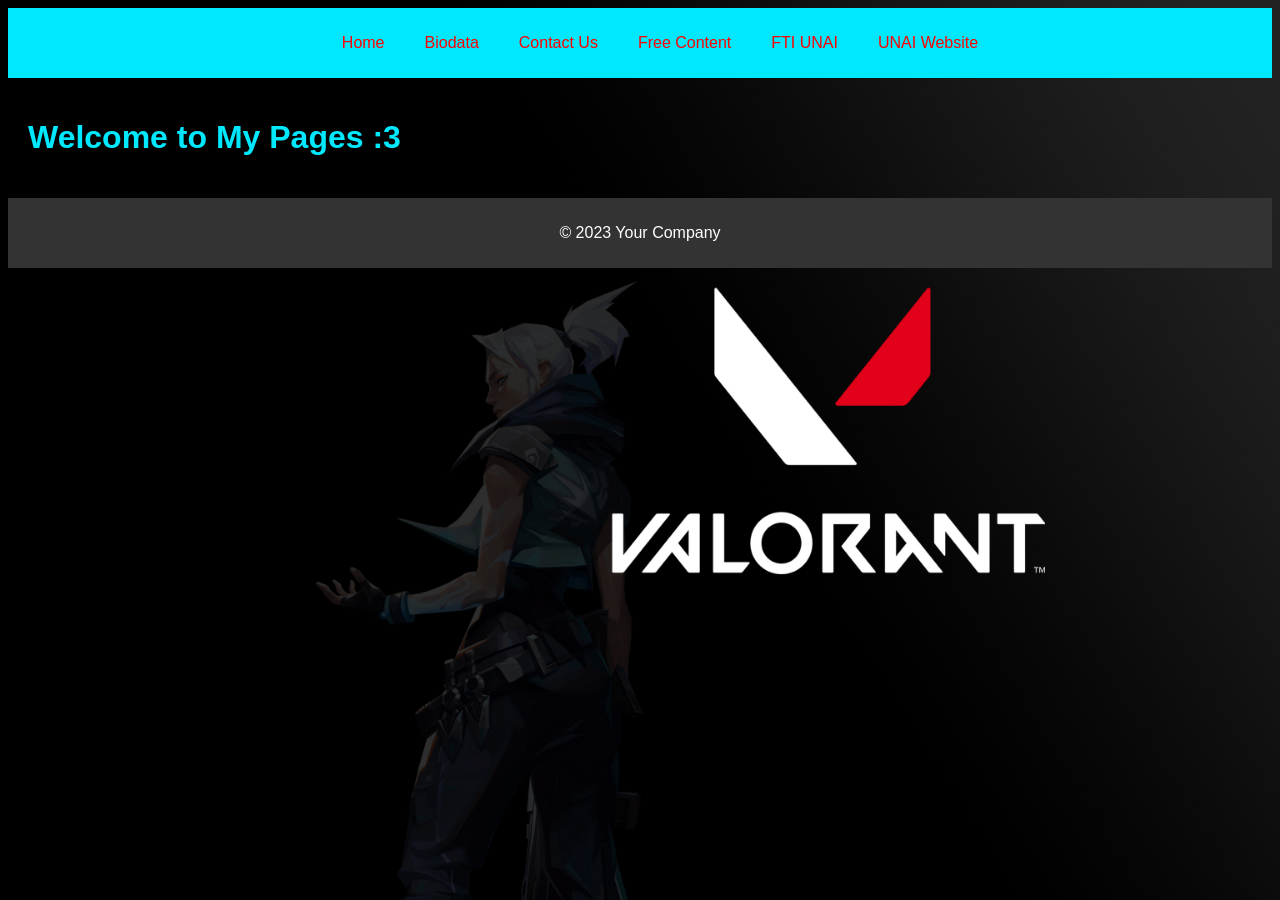
<file: index.html>
<!DOCTYPE html>
<html lang="en">
<head>
    <meta charset="UTF-8">
    <meta name="viewport" content="width=device-width, initial-scale=1.0">
    <link rel="stylesheet" href="style.css">
    <title>Hello This IS Enricco's Pages</title>
</head>
<body>
    <header>
        <nav>
            <ul>
                <li><a href="index.html">Home</a></li>
                <li><a href="biodata.html">Biodata</a></li>
                <li><a href="contact_us.html">Contact Us</a></li>
                <li><a href="free_content.html">Free Content</a></li>
                <li><a href="https://fti.unai.edu" target="_blank">FTI UNAI</a></li>
                <li><a href="https://unai.edu" target="_blank">UNAI Website</a></li>
            </ul>
        </nav>
    </header>

    <main>
        <!-- Your main content goes here -->
        <h1>Welcome to My Pages :3</h1>
        <!-- Add your content here -->
    </main>

    <footer>
        <p>&copy; 2023 Your Company</p>
    </footer>
</body>
</html>
</file>
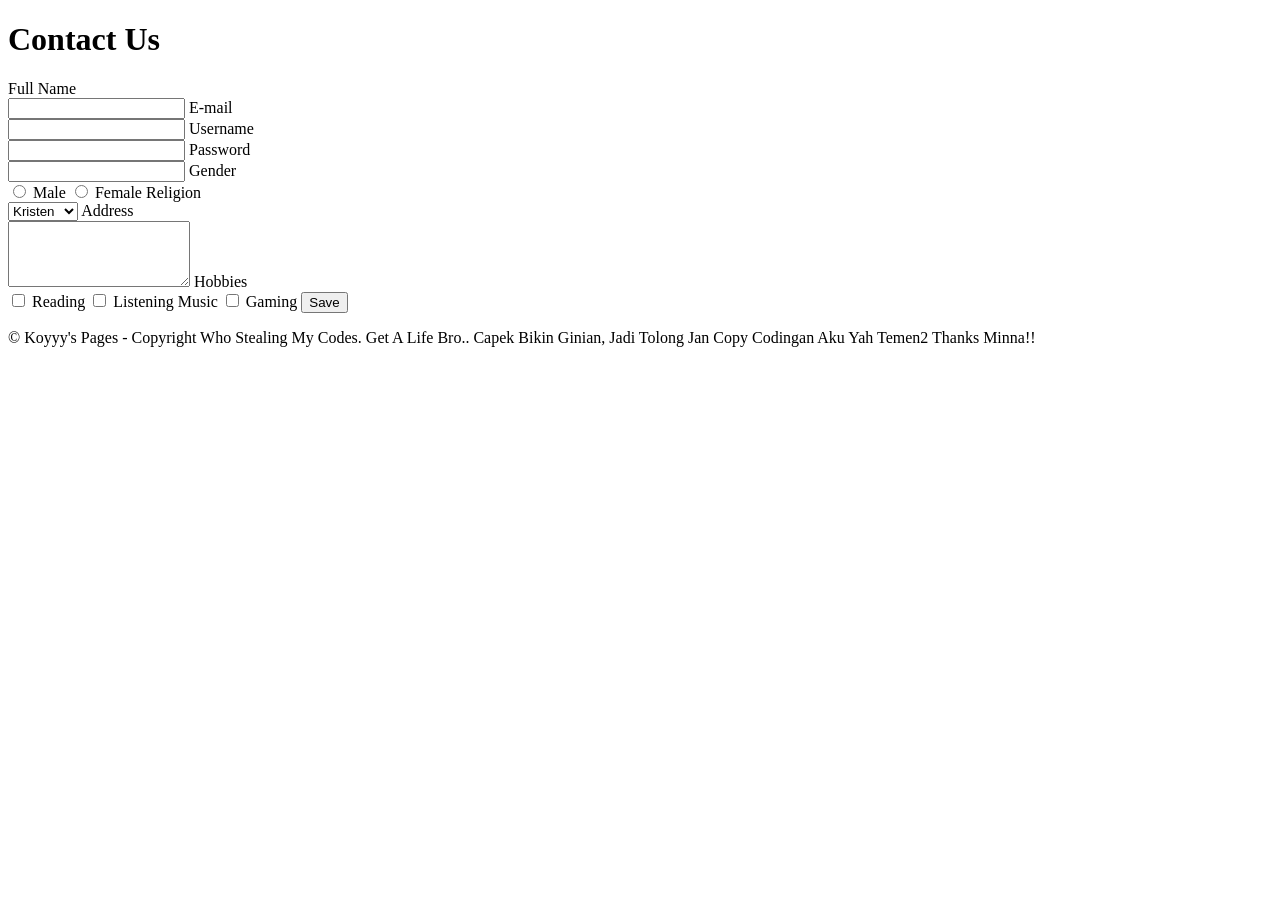
<file: 2282026_Assignment.html>
<!DOCTYPE html>
<html lang="en">
<head>
    <title>Contact Us - Koyy's Pages</title>
</head>
    <main>
        <h1>Contact Us</h1>
        <form>
            <label for="full-name">Full Name</label><br>
            <input type="text" id="full-name" name="full-name" required>
            
            <label for="email">E-mail</label><br>
            <input type="email" id="email" name="email" required>

            <label for="username">Username</label><br>
            <input type="text" id="username" name="username" required>

            <label for="password">Password</label><br>
            <input type="password" id="password" name="password" required>

            <label>Gender</label><br>
            <input type="radio" id="male" name="gender" value="male">
            <label for="male">Male</label>
            <input type="radio" id="female" name="gender" value="female">
            <label for="female">Female</label>

            <label for="religion">Religion</label><br>
            <select id="religion" name="religion">
                <option value="Kristen">Kristen</option>
                <option value="muslim">Muslim</option>
                <option value="Katholik">Katholik</option>
                <option value="hindu">Hindu</option>
                <option value="other">Other</option>
            </select>

            <label for="address">Address</label><br>
            <textarea id="address" name="address" rows="4" required></textarea>

            <label>Hobbies</label><br>
            <input type="checkbox" id="reading" name="hobbies[]" value="reading">
            <label for="reading">Reading</label>
            <input type="checkbox" id="Listening Music" name="hobbies[]" value="Listening Music">
            <label for="traveling">Listening Music</label>
            <input type="checkbox" id="gaming" name="hobbies[]" value="gaming">
            <label for="gaming">Gaming</label>

            <input type="submit" value="Save">
        </form>
    </main>
    <script>
        function validateForm() {
            const fullName = document.getElementById('full-name').value.trim();
            const email = document.getElementById('email').value.trim();
            const username = document.getElementById('username').value.trim();
            const password = document.getElementById('password').value.trim();
            const genderMale = document.getElementById('male').checked;
            const genderFemale = document.getElementById('female').checked;
            const address = document.getElementById('address').value.trim();
    
            if (fullName === '') {
                alert('Full Name field is not filled');
                return false;
            }
    
            if (email === '') {
                alert('Email field is not filled');
                return false;
            }
    
            if (username === '') {
                alert('Username field is not filled');
                return false;
            }
    
            if (password === '') {
                alert('Password field is not filled');
                return false;
            }
    
            if (!(genderMale || genderFemale)) {
                alert('Gender field is not filled');
                return false;
            }
    
            if (address === '') {
                alert('Address field is not filled');
                return false;
            }
    
            return true;
        }
    
        document.addEventListener('DOMContentLoaded', function () {
            const saveButton = document.querySelector('input[type="submit"]');
            saveButton.addEventListener('click', function (event) {
                event.preventDefault();
    
                const isFormValid = validateForm();
                if (isFormValid) {
                    console.log('Form is valid. Proceed with submission.');
                }
            });
        });
    </script>
    
    <footer>
        <p>&copy; Koyyy's Pages - Copyright Who Stealing My Codes. Get A Life Bro.. Capek Bikin Ginian, Jadi Tolong Jan Copy Codingan Aku Yah Temen2 Thanks Minna!!</p>
    </footer>
</body>
</html>
</file>
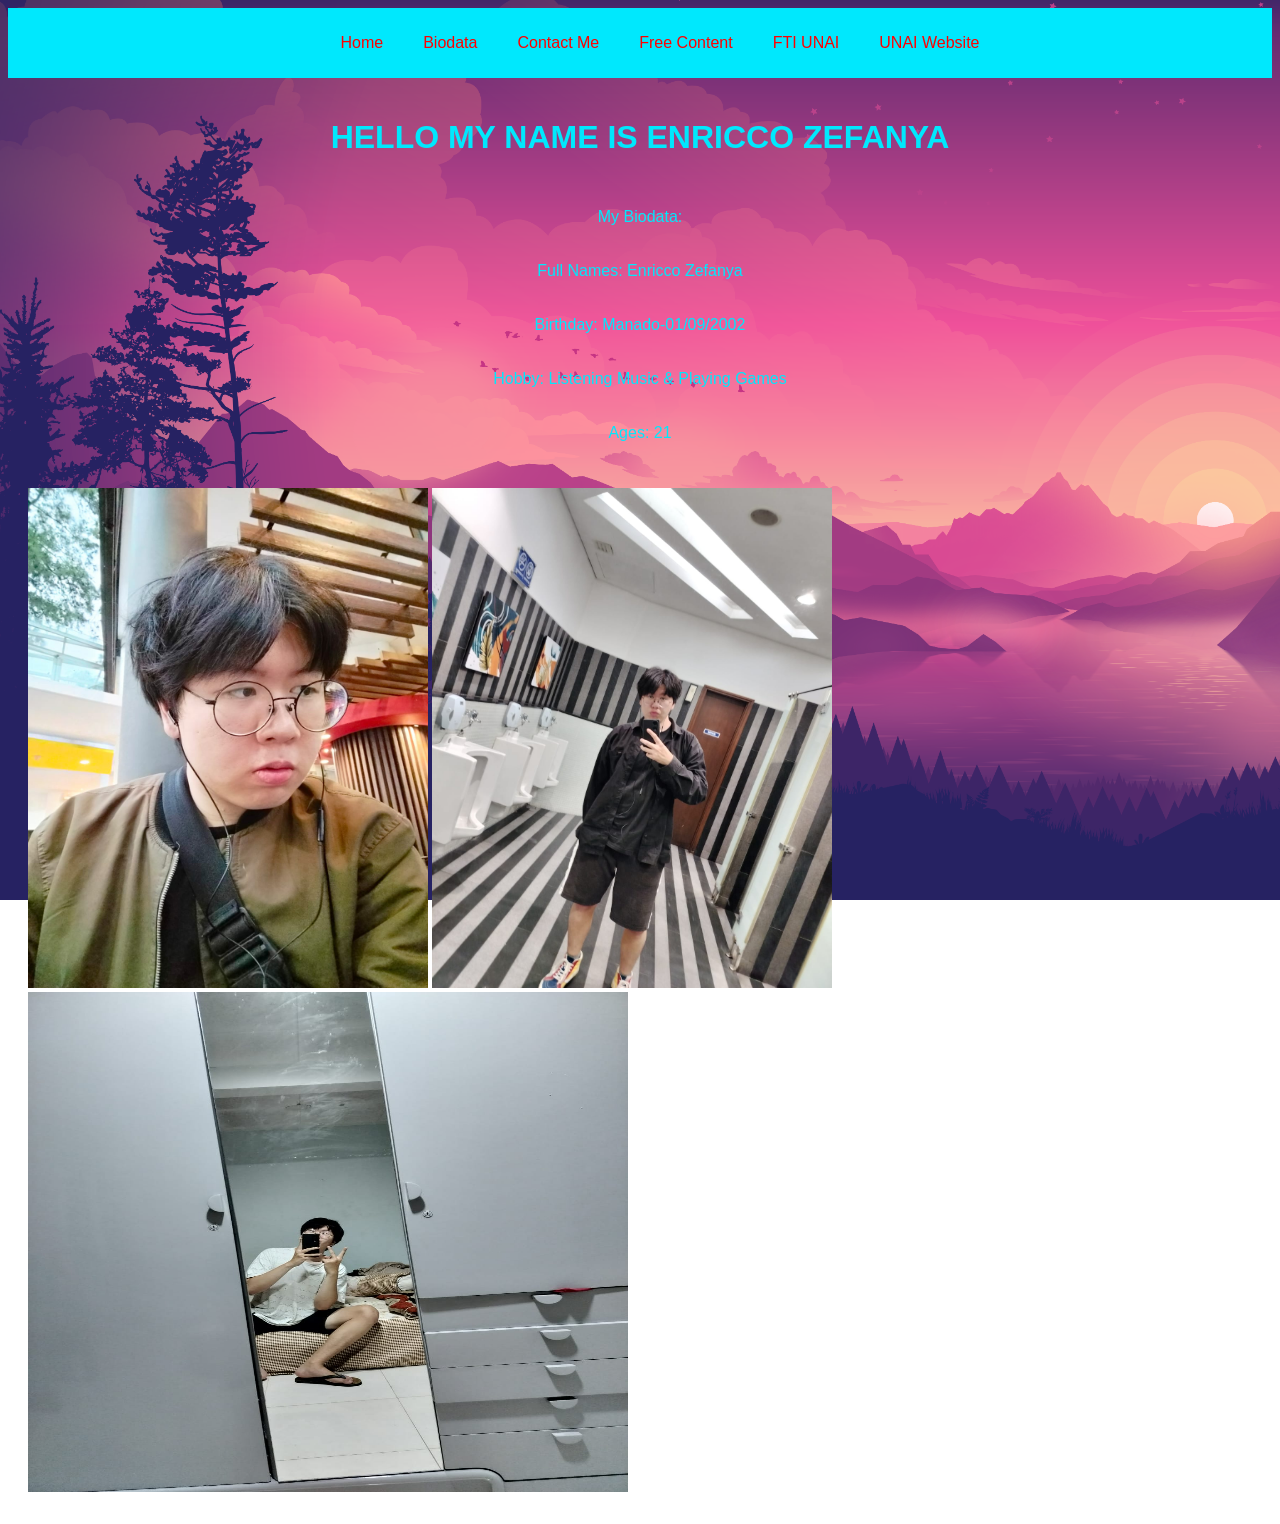
<file: biodata.html>
<!DOCTYPE html>
<html lang="en">
<head>
    <title>Koyy's Biodata</title>
    <link rel="shortcut icon" href="favicon.ico" type="image/x-icon">
    <meta charset="UTF-8">
    <meta name="viewport" content="width=device-width, initial-scale=1.0">
    <link rel="stylesheet" href="style2.css">
</head>
<body>
    <header>
        <nav>
            <ul>
                <li><a href="index.html">Home</a></li>
                <li><a href="biodata.html">Biodata</a></li>
                <li><a href="contact_us.html">Contact Me</a></li>
                <li><a href="free_content.html">Free Content</a></li>
                <li><a href="https://fti.unai.edu" target="_blank">FTI UNAI</a></li>
                <li><a href="https://unai.edu" target="_blank">UNAI Website</a></li>
            </ul>
        </nav>
    </header>

    <h1>Hello My Name Is Enricco Zefanya</h1>
    <p>My Biodata:</p>
    <P>Full Names: Enricco Zefanya</P>
    <p>Birthday: Manado-01/09/2002</p>
    <p>Hobby: Listening Music & Playing Games</p>
    <p>Ages: 21</p>
    <main>
        <img src="ikoy1.jpg" alt="ikoy1" style="width: 400px;height: 500px;">
        <img src="ikoy3.jpg" alt="ikoy3" style="width: 400px;height: 500px;">
        <img src="ikoy4.jpg" alt="ikoy4" style="width: 600px;height: 500px;">
    </main>

</body>
</html>
</file>
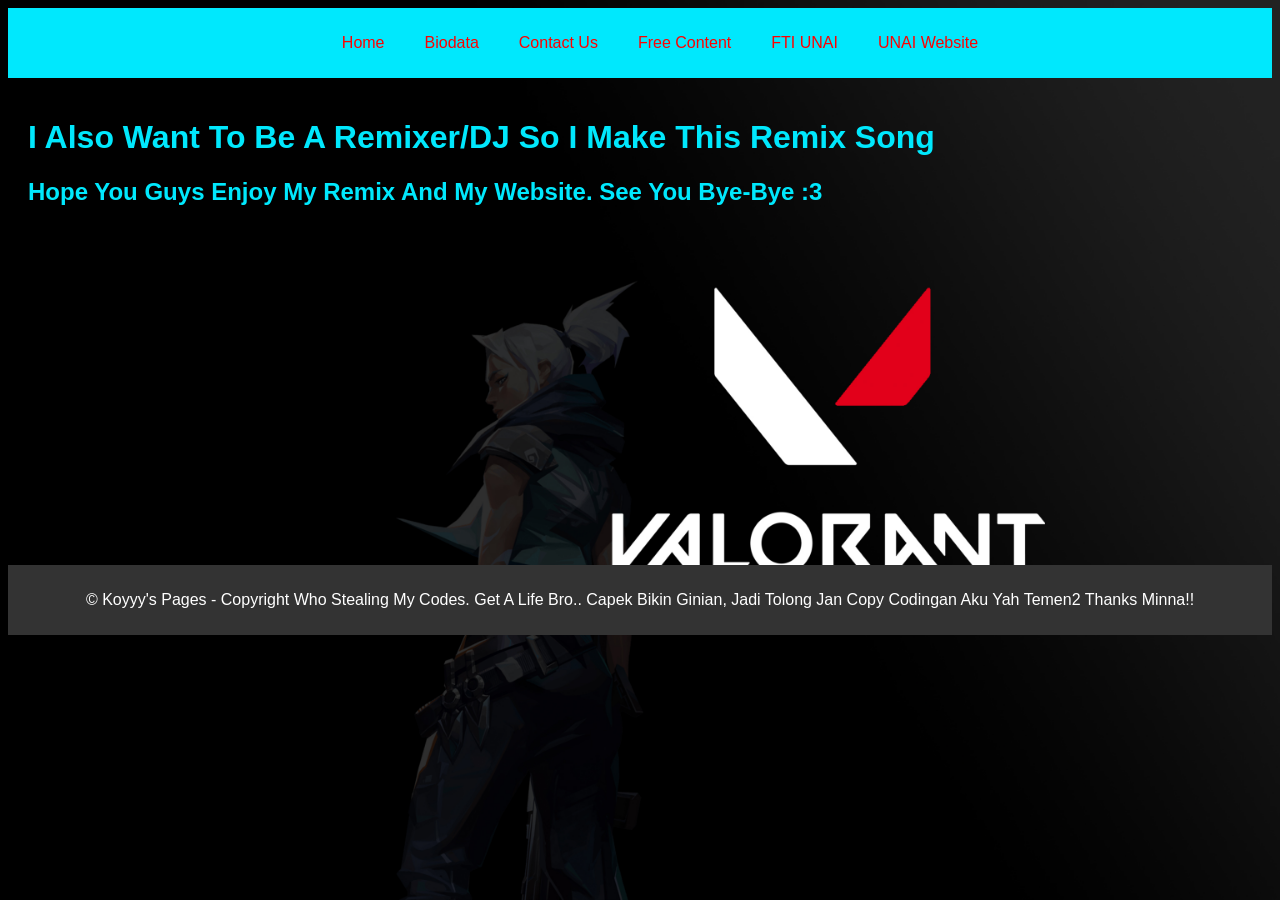
<file: free_content.html>
<!DOCTYPE html>
<html lang="en">
<head>
    <title>Koyy's Free Content</title>
    <link rel="shortcut icon" href="favicon.ico" type="image/x-icon">
    <meta charset="UTF-8">
    <meta name="viewport" content="width=device-width, initial-scale=1.0">
    <link rel="stylesheet" href="style.css">
</head>
<body>
    <header>
        <nav>
            <ul>
                <li><a href="index.html">Home</a></li>
                <li><a href="biodata.html">Biodata</a></li>
                <li><a href="contact_us.html">Contact Us</a></li>
                <li><a href="free_content.html">Free Content</a></li>
                <li><a href="https://fti.unai.edu" target="_blank">FTI UNAI</a></li>
                <li><a href="https://unai.edu" target="_blank">UNAI Website</a></li>
            </ul>
        </nav>
    </header>

    <main>
        <!-- Your main content goes here -->
        <h1>I Also Want To Be A Remixer/DJ So I Make This Remix Song</h1>
        <h2>Hope You Guys Enjoy My Remix And My Website. See You Bye-Bye :3</h2>
        <iframe width="560" height="315" src="https://www.youtube.com/embed/VAKCJteuPjA?si=H2hdv5QdeGRZcVhz" frameborder="0" allowfullscreen></iframe>
    </main>

    <footer>
        <p>&copy; Koyyy's Pages - Copyright Who Stealing My Codes. Get A Life Bro.. Capek Bikin Ginian, Jadi Tolong Jan Copy Codingan Aku Yah Temen2 Thanks Minna!!</p>
    </footer>
</body>
</html>
</file>
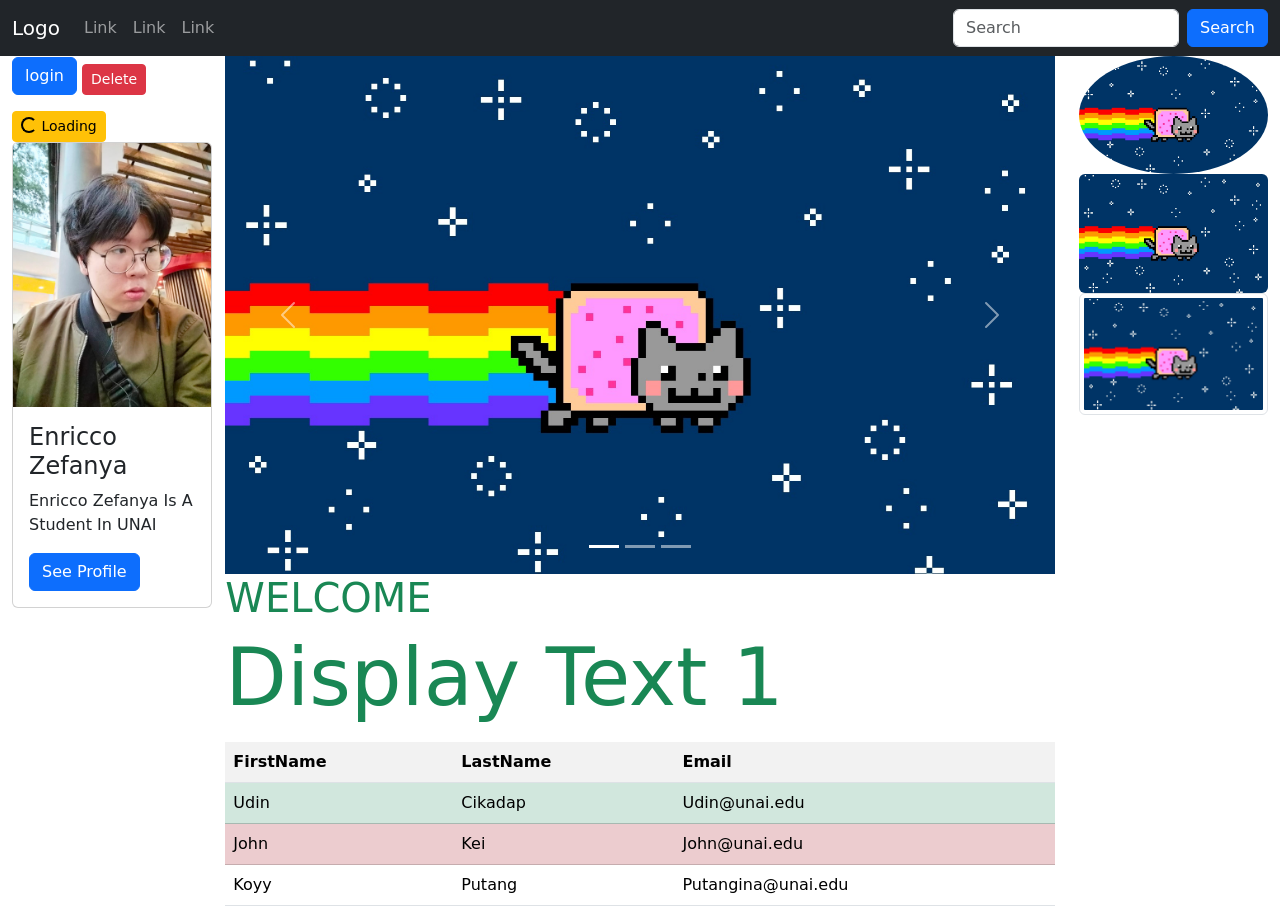
<file: LearnBootstrap.html>
<!DOCTYPE html>
<html lang="en">
<head>
    <meta charset="UTF-8">
    <meta http-equiv="X-UA-compatible" content="IE=edge" />
    <meta name="viewport" content="width=device-width, initial-scale=1.0">
    <!-- Latest compiled and minified CSS -->
    <link href="https://cdn.jsdelivr.net/npm/bootstrap@5.3.2/dist/css/bootstrap.min.css" rel="stylesheet">

    <!-- Latest compiled JavaScript -->
    <script src="https://cdn.jsdelivr.net/npm/bootstrap@5.3.2/dist/js/bootstrap.bundle.min.js"></script>
    <title>Learn Bootstraps</title>
</head>
<body>
    <nav class="navbar navbar-expand-sm navbar-dark bg-dark">
        <div class="container-fluid">
          <a class="navbar-brand" href="javascript:void(0)">Logo</a>
          <button class="navbar-toggler" type="button" data-bs-toggle="collapse" data-bs-target="#mynavbar">
            <span class="navbar-toggler-icon"></span>
          </button>
          <div class="collapse navbar-collapse" id="mynavbar">
            <ul class="navbar-nav me-auto">
              <li class="nav-item">
                <a class="nav-link" href="javascript:void(0)">Link</a>
              </li>
              <li class="nav-item">
                <a class="nav-link" href="javascript:void(0)">Link</a>
              </li>
              <li class="nav-item">
                <a class="nav-link" href="javascript:void(0)">Link</a>
              </li>
            </ul>
            <form class="d-flex">
              <input class="form-control me-2" type="text" placeholder="Search">
              <button class="btn btn-primary" type="button">Search</button>
            </form>
          </div>
        </div>
      </nav>
    <div class="container-fluid">
      <div class="row">
        <div class="col-sm-2 text-primary">
            <button class="btn btn-primary" type="button">login</button>
            <button class="btn btn-sm btn-danger mt-2" type="button">
                Delete
            </button>
            <button class="btn btn-sm btn-warning mt-3">
                <span class="spinner-border spinner-border-sm"></span>
                Loading
            </button>    
            <div class="card" style="width: 200px">
              <img 
                class="card-img-top"
                src="ikoy1.jpg"
                alt="Card-image"
                style="width: 100%"
            />
            <div class="card-body">
                <h4 class="card-title">Enricco Zefanya</h4>
                <p class="card-text">Enricco Zefanya Is A Student In UNAI</p>
                <a href="#" class="btn btn-primary">See Profile</a>
            </div>    
         </div>
      </div> 
        <div class="col-sm-8 text-success">
            <!-- Carousel -->
<div id="demo" class="carousel slide" data-bs-ride="carousel">

    <!-- Indicators/dots -->
    <div class="carousel-indicators">
      <button type="button" data-bs-target="#demo" data-bs-slide-to="0" class="active"></button>
      <button type="button" data-bs-target="#demo" data-bs-slide-to="1"></button>
      <button type="button" data-bs-target="#demo" data-bs-slide-to="2"></button>
    </div>
  
    <!-- The slideshow/carousel -->
    <div class="carousel-inner">
      <div class="carousel-item active">
        <img src="Nyan.jpg" alt="Los Angeles" class="d-block w-100">
      </div>
      <div class="carousel-item">
        <img src="aestheticpictures.png" alt="Chicago" class="d-block w-100">
      </div>
      <div class="carousel-item">
        <img src="valorant.jpg" alt="New York" class="d-block w-100">
      </div>
    </div>
  
    <!-- Left and right controls/icons -->
    <button class="carousel-control-prev" type="button" data-bs-target="#demo" data-bs-slide="prev">
      <span class="carousel-control-prev-icon"></span>
    </button>
    <button class="carousel-control-next" type="button" data-bs-target="#demo" data-bs-slide="next">
      <span class="carousel-control-next-icon"></span>
    </button>
  </div>
          <p class="h1 text-uppercase">Welcome</p>
          <p class="display-1">Display Text 1</p>

          <table class="table table-striped">
            <tr>
                <th>FirstName</th>
                <th>LastName</th>
                <th>Email</th>
            </tr>
            <tr class="table-success">
                <td>Udin</td>
                <td>Cikadap</td>
                <td>Udin@unai.edu</td>
            </tr>
            <tr class="table-danger">
                <td>John</td>
                <td>Kei</td>
                <td>John@unai.edu</td>
            </tr>
            <tr>
                <td>Koyy</td>
                <td>Putang</td>
                <td>Putangina@unai.edu</td>
            </tr>
          </table>
        </div>
        <div class="col-sm-2 text-danger">
            <img class="img-fluid rounded-circle" src="Nyan.jpg" alt="Nyan image">
            <img class="img-fluid rounded" src="Nyan.jpg" alt="Nyan image">
            <img class="img-fluid img-thumbnail" src="Nyan.jpg" alt="Nyan image">
        </div>
      </div>
    </div>   
  </body>
</html>
</file>
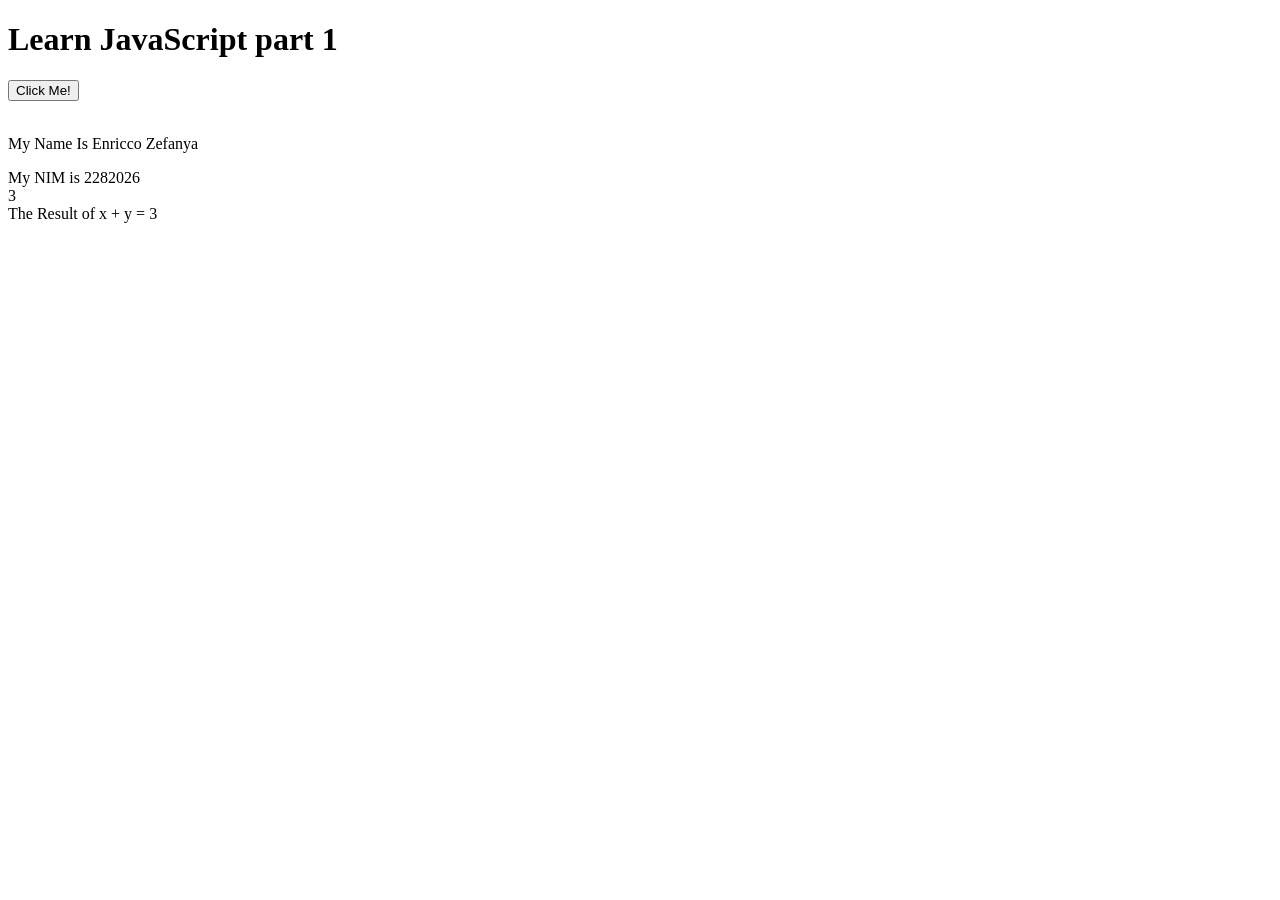
<file: learnjs1.html>
<!DOCTYPE html>
<html lang="en">
<head>
    <meta charset="UTF-8">
    <meta name="viewport" content="width=device-width, inital-scale=1.0">
    <title>Learn JavaScript part 1</title>
</head>
<body>
    <h1>Learn JavaScript part 1</h1>

    <button onclick="myFunction()">Click Me!</button>

    <br></br>

    <p id="demo"></p>

    <script>
        document.getElementById("demo").innerHTML = "My Name Is Enricco Zefanya";

        document.write("My NIM is 2282026");

        window.alert("Hi, This Ikoyy Speaking hehehe :3");

        alert("Hi, My Full Name Is Nyan-Cat");

        console.log("You Can Read This Text Only On Console... Mwhehehehe");

        let x, y, z;

        x = 1;
        y = 2;
        z = x + y;

        document.write("<br>");

        document.write(z);

        document.write("<br>The Result of x + y = " + z);

        function myFunction() {
            document.getElementById("demo").innerHTML = "This Text Is From Function";
        }
    </script>
</body>    
</html>
</file>
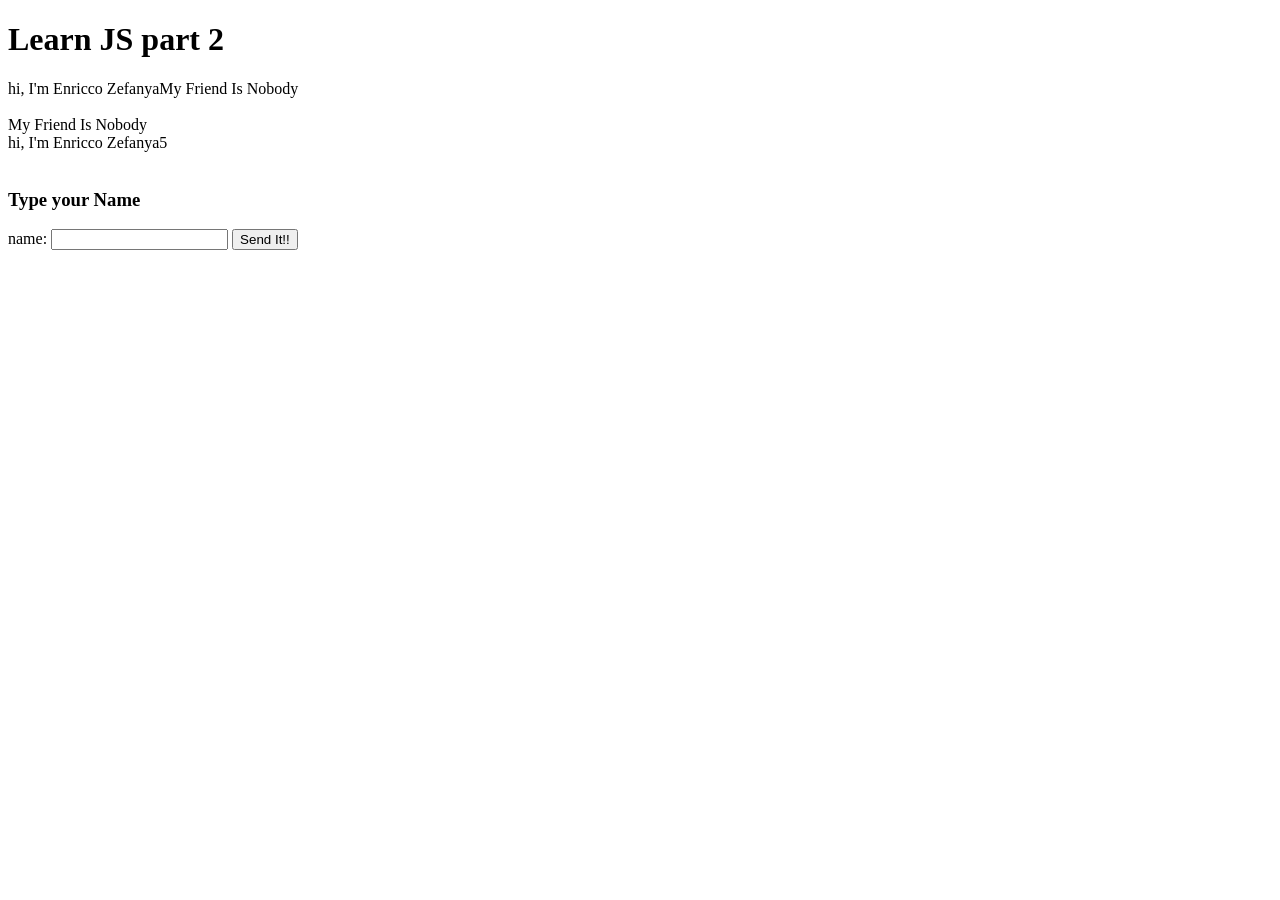
<file: learnjs2.html>
<!DOCTYPE html>
<html lang="en">
<head>
    <meta charset="UTF-8">
    <meta name="viewport" content="width=device-width, inital-scale=1.0">
    <title>Learn JS part 2</title>
</head>
<body>
    <h1>Learn JS part 2</h1>
    <script>
        function myEnricco() {
            document.write("hi, I'm Enricco Zefanya");
        }
        
        myEnricco();

        function myFriend() {
            document.write("My Friend Is Nobody");
        }

        myFriend();
        document.write("<br><br>");
        function myFriendAndMe() {
            myFriend();
            document.write("<br>");
            myEnricco();
        }

        myFriendAndMe();

        let x = 1;
        let y = 2;

        function add(a, b) {
            return a + b;
        }

        add (2, 3);

        document.write(add(2, 3))

        console.log(add(1, 3));

        console.log(add(x, y));

        function multiply(x, y) {
            return x * y;
        }

        console.log(multiply(4, 5));

        function sum(a, b, c, d) {
            return a + b + c + d;
        }

        console.log(sum(1, 2, 3, 4));

    </script>

    <br></br>
    <h3>Type your Name</h3>
    name: <input type="text" id="name"> 
    <button onclick="showName()">Send It!!</button>

    <p id="np"></p>

    <script>
        function showName() {
            let name = document.getElementById("name").value;
            document.getElementById("np").innerHTML = "your name is " + name;
        }
    </script>

</body>    
</html>
</file>
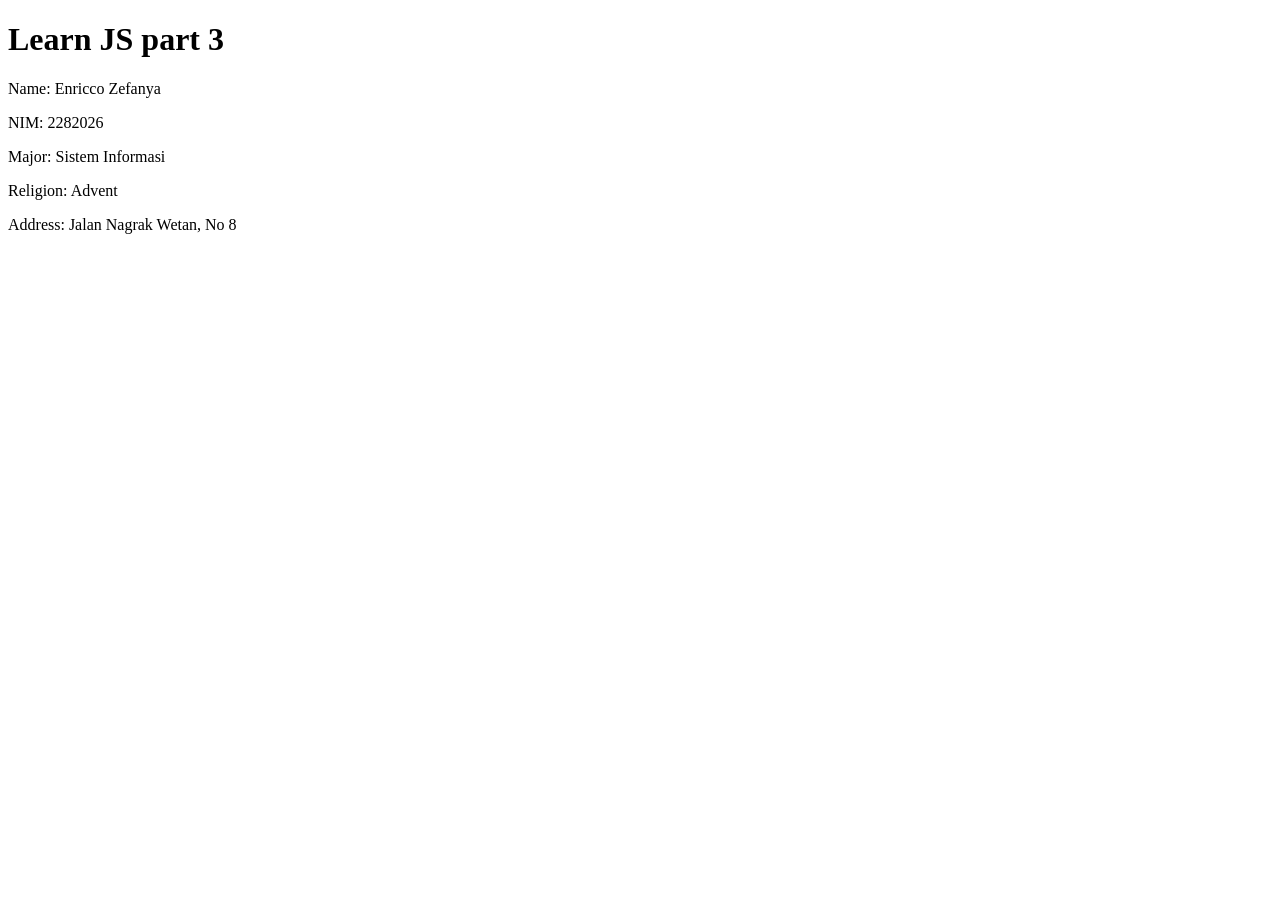
<file: LearnJSpart3.html>
<!DOCTYPE html>
<html lang="en">
<head>
    <meta charset="UTF-8">
    <meta name="viewport" content="width=device-width, inital-scale=1.0">
    <title>Learn JS part 3</title>
</head>
<body>
    <h1>Learn JS part 3</h1>
    <p id="demo"></p>
</body>
<script>
    // Create an Object Name Student With this Properties:
    // name, NIM, Major, religion, address (fill these with your info)
const student = {
    Name: "Enricco Zefanya",
    NIM: "2282026",
    Major: "Sistem Informasi",
    Religion: "Advent",
    Address: "Jalan Nagrak Wetan, No 8"
};

</script>    
<!--Display the data/value below:-->
<p>Name: <script>document.write(student.Name)</script></p>
<p>NIM: <span id="nim"></span></p>
<p>Major: <script>document.write(student.Major)</script></p>
<p>Religion: <script>document.write(student.Religion)</script></p>
<p>Address: <script>document.write(student.Address)</script> </p>

<script>
    document.getElementById("nim").innerHTML = student.NIM;
</script>
</html>
</file>
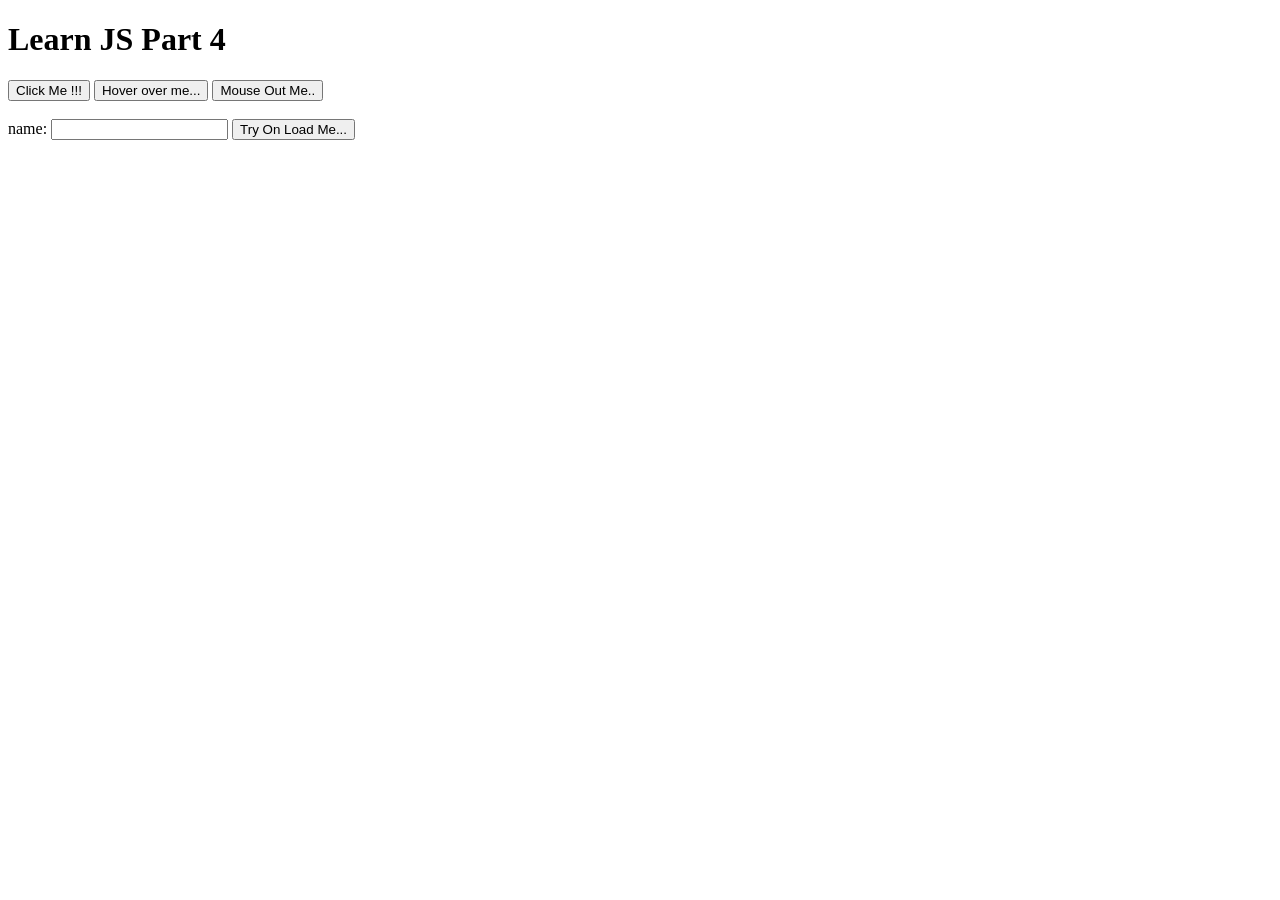
<file: LearnJSpart4.html>
<!DOCTYPE html>
<html lang="en">
<head>
    <meta charset="UTF-8">
    <meta name="viewport" content="width=device-width, inital-scale=1.0">
    <title>Learn JS Part 4</title>
</head>
<body onload="functionLoad()">
    <h1>Learn JS Part 4</h1>

    <button onclick="functionClick()">Click Me !!!</button>

    <button onmouseover="functionHover()">Hover over me...</button>

    <button onmouseout="functionOut()">Mouse Out Me..</button>

    <br></br>
    name: <input type="text" id="name" onkeydown="functionDown()">

    <button onload="functionLoad()">Try On Load Me...</button>


    <script>
        function functionClick() {
            alert("Hi! U Click Me Dude :3");
        }

        function functionHover() {
            console.log("Hi Dude!, you hover over the button!!");
        }

        function functionOut() {
            console.log("Hi, you Hover over the button");
        }

        function functionDown() {
            console.log("You Press a Key");
            document.getElementById("name").style.borderColor = "red";
        }

        function functionLoad() {
            alert("HIIIII WELCOME TO MOBEL LEGEND XD");
        }
    </script>
</body>    
</html>
</file>
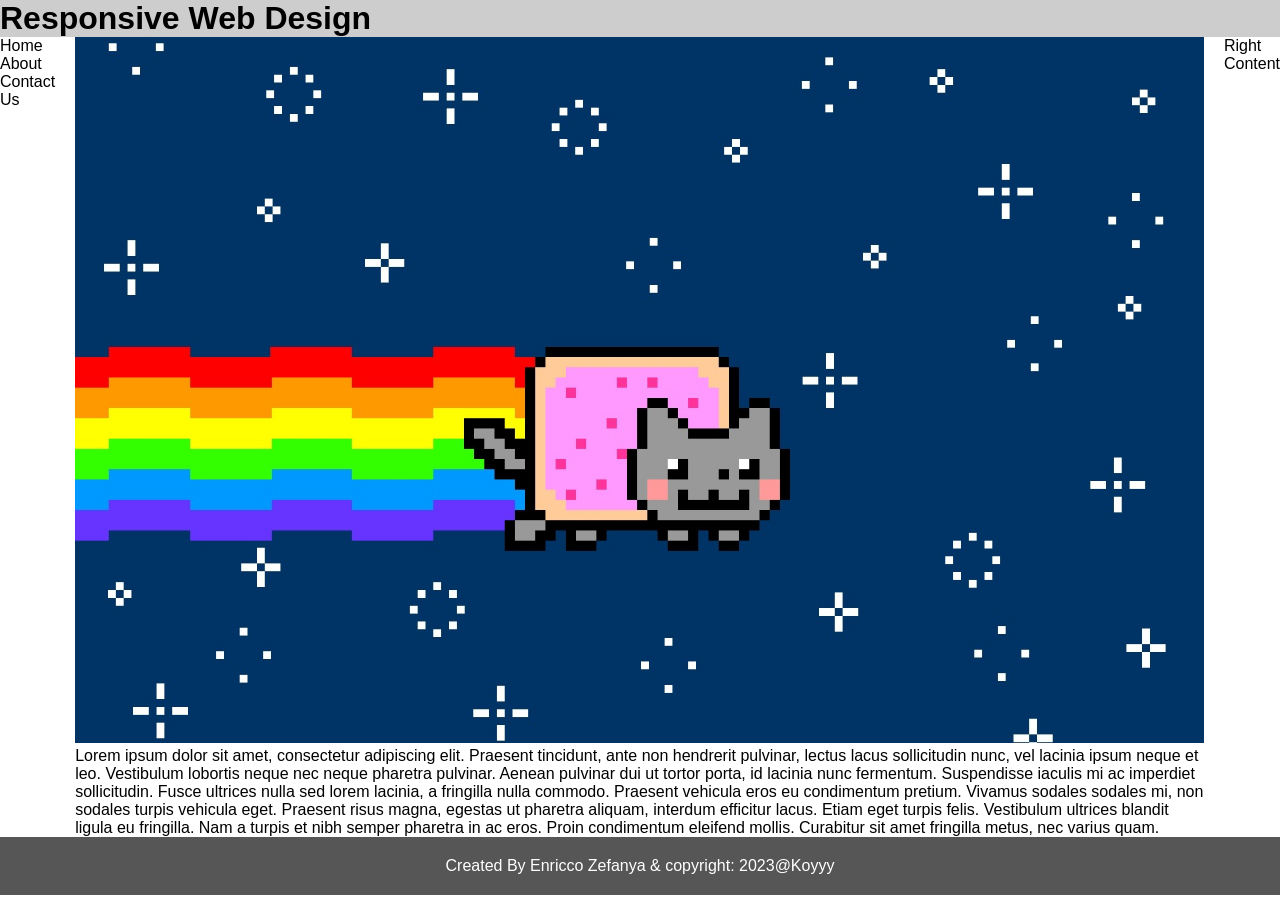
<file: responsive.html>
<!DOCTYPE html>
<html lang="en">
<head>
    <meta charset="UTF-8">
    <meta name="viewport" content="width=device-width, initial-scale=1.0">
    <link rel="stylesheet" href="responsive.css">
    <title>Learn Responsive Web Design Using CSS</title>
</head>
<body>
    <header>
        <h1>Responsive Web Design</h1>
    </header>
    <main>
        <div id="leftmenu">
            <ul>
                <li>Home</li>
                <li>About</li>
                <li>Contact Us</li>
            </ul>
        </div>
        <div id="content">
            <img src="Nyan.jpg" alt="Nyan">
            <p>Lorem ipsum dolor sit amet, consectetur adipiscing elit. Praesent tincidunt, ante non hendrerit pulvinar, lectus lacus sollicitudin nunc, vel lacinia ipsum neque et leo. Vestibulum lobortis neque nec neque pharetra pulvinar. Aenean pulvinar dui ut tortor porta, id lacinia nunc fermentum. Suspendisse iaculis mi ac imperdiet sollicitudin. Fusce ultrices nulla sed lorem lacinia, a fringilla nulla commodo. Praesent vehicula eros eu condimentum pretium. Vivamus sodales sodales mi, non sodales turpis vehicula eget. Praesent risus magna, egestas ut pharetra aliquam, interdum efficitur lacus. Etiam eget turpis felis. Vestibulum ultrices blandit ligula eu fringilla. Nam a turpis et nibh semper pharetra in ac eros. Proin condimentum eleifend mollis. Curabitur sit amet fringilla metus, nec varius quam.</p>
        </div>
        <div id="rightcontent">
            <p>Right Content</p>
        </div>
    </main>
    <footer>
        Created By Enricco Zefanya & copyright: 2023@Koyyy
    </footer>
</body>    
</html>
</file>
<file: style.css>
{
    margin: 0;
    padding: 0;
    box-sizing: border-box;
}

body {
    font-family: Arial, sans-serif;
    background-image: url(valorant.jpg);
    background-size: cover;
    background-repeat: no-repeat;
    background-attachment: fixed;
}

header {
    background-color: #00e8fd;
    color: #ffffff;
    padding: 10px 0;
}

nav ul {
    list-style: none;
    display: flex;
    justify-content: center;
}

nav li {
    margin: 0 20px;
}

nav a {
    text-decoration: none;
    color: #ff0000;
}

main {
    padding: 20px;
    color: #00e8fd;
}

footer {
    background-color: #333;
    color: #fff;
    text-align: center;
    padding: 10px 0;
}
</file>
<file: style2.css>
{
    margin: 0;
    padding: 0;
    box-sizing: border-box;
}

body {
    font-family: Arial, sans-serif;
    background-image: url(aestheticpictures.png);
    background-size: cover;
    background-repeat: no-repeat;
    background-attachment: fixed;
}

header {
    background-color: #00e8fd;
    color: #ffffff;
    padding: 10px 0;
}

nav ul {
    list-style: none;
    display: flex;
    justify-content: center;
}

nav li {
    margin: 0 20px;
}

nav a {
    text-decoration: none;
    color: #ff0000;
}

main {
    padding: 20px;
    color: #00e8fd;
}
h1 {
    padding: 20px;
    color:#00e8fd;
    text-align:center;
    text-transform: uppercase;
}
p {
    padding: 10px;
    color:#00e8fd;
    text-align: center;
}
img {
    position: sticky;
    width: 400px;
    height: 500px;
}
</file>
<file: responsive.css>
* {
    margin: 0;
    padding: 0;
    box-sizing: border-box;
    font-family: Arial, Helvetica, sans-serif;
}


header {
    background-color: #cdcdcd;
}


footer {
    background-color: #565656;
    color: white;
    padding: 20px;
    text-align: center;
}

main {
    display: flex;
    gap: 20px;
}


main img {
    width: 100%;
}


@media (max-width: 576px) {
    main {
        flex-direction: column;
    }
    header h1 {
        color: aqua;
    }
}
</file>
